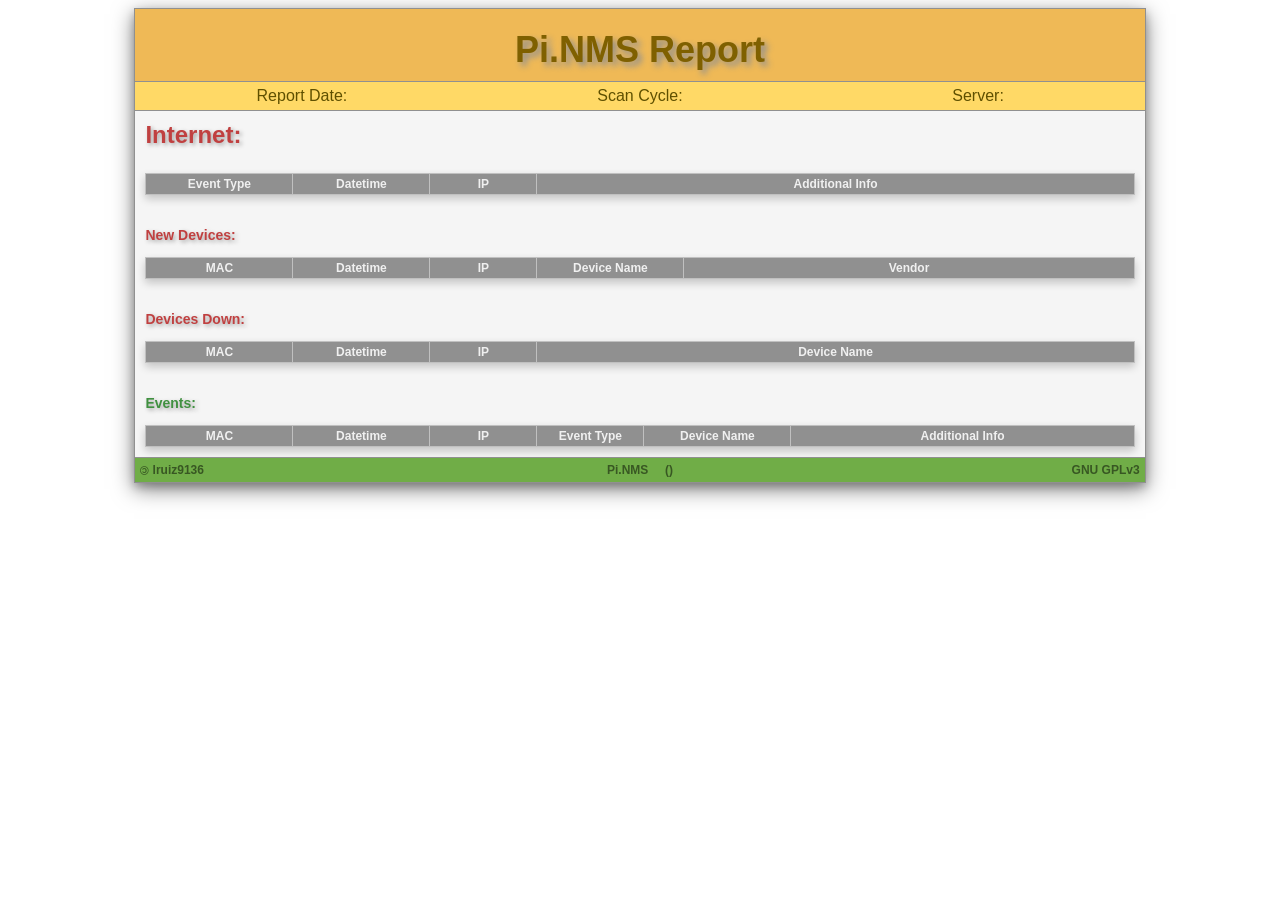
<file: back/report_template.html>
<!-- ---------------------------------------------------------------------------
#  Pi.NMS
#  Open Source Network Guard / WIFI & LAN intrusion detector 
#
#  repot_template.html - Back module. Template to email reporting in HTML format
#-------------------------------------------------------------------------------
#  lruiz9136 2026        GNU GPLv3
#--------------------------------------------------------------------------- -->

<html>

<head>
</head>

<body>
    <font face=sans-serif>
    <table align=center width=80% border=1 bordercolor=#909090 cellpadding=0 cellspacing=0 style="border-collapse: collapse; box-shadow: 0 4px 8px 0 rgba(0, 0, 0, 0.2), 0 6px 20px 0 rgba(0, 0, 0, 0.5)">
        <tr>
        <td bgcolor=#EFB956  align=center style="padding: 20px 10px 10px 10px; font-size: 36px; font-weight: bold; color:#7F6000; text-shadow: 4px 4px 6px #909090">
            Pi.NMS Report
        </td>
        </tr>

        <tr>
        <td>
            <table width=100% border=0 bgcolor=#FFD966 cellpadding=5px cellspacing=0 style="border-collapse: collapse; font-size: 16px; text-align:center; color:#5F5000">
            <tr>
                <td width=33%> Report Date: <b><REPORT_DATE></b> </td>
                <td width=34%> Scan Cycle: <b><SCAN_CYCLE></b> </td>
                <td width=33%> Server: <b><SERVER_NAME></b> </td>
            </tr>
            </table>
        </td>
        </tr>

        <tr>
        <td bgcolor=#F5F5F5 height=200 valign=top style="padding: 10px">
            <SECTION_INTERNET>
            <p style="font-size: 24px; font-weight: bold; color:#C04040; text-shadow: 2px 2px 4px #A0A0A0"> Internet: </p> 

            <table width=100% border=1 bordercolor=#C0C0C0 cellpadding=3px cellspacing=0 style="border-collapse: collapse; font-size: 12px; color:#707070; box-shadow: 0 4px 8px 0 rgba(0, 0, 0, 0.2)">
                <tr bgcolor=#909090 style="color:#F0F0F0">
                    <th width=140> Event Type </th>
                    <th width=130> Datetime </th>
                    <th width=100> IP </th>
                    <th> Additional Info </th>
                </tr>

                <TABLE_INTERNET>
            </table>

            <br>
            </SECTION_INTERNET>

            <SECTION_NEW_DEVICES>
            <p style="font-size: 14px; font-weight: bold; color:#C04040; text-shadow: 2px 2px 4px #A0A0A0"> New Devices: </p> 

            <table width=100% border=1 bordercolor=#C0C0C0 cellpadding=3px cellspacing=0 style="border-collapse: collapse; font-size: 12px; color:#707070; box-shadow: 0 4px 8px 0 rgba(0, 0, 0, 0.2)">
                <tr bgcolor=#909090 style="color:#F0F0F0">
                    <th width=140> MAC </th>
                    <th width=130> Datetime </th>
                    <th width=100> IP </th>
                    <th width=140> Device Name </th>
                    <th> Vendor </th>
                </tr>

                <TABLE_NEW_DEVICES>
            </table>

            <br>
            </SECTION_NEW_DEVICES>

            <SECTION_DEVICES_DOWN>
            <p style="font-size: 14px; font-weight: bold; color:#C04040; text-shadow: 2px 2px 4px #A0A0A0"> Devices Down: </p> 

            <table width=100% border=1 bordercolor=#C0C0C0 cellpadding=3px cellspacing=0 style="border-collapse: collapse; font-size: 12px; color:#707070; box-shadow: 0 4px 8px 0 rgba(0, 0, 0, 0.2)">
                <tr bgcolor=#909090 style="color:#F0F0F0">
                    <th width=140> MAC </th>
                    <th width=130> Datetime </th>
                    <th width=100> IP </th>
                    <th> Device Name </th>
                </tr>

                <TABLE_DEVICES_DOWN>
            </table>

            <br>
            </SECTION_DEVICES_DOWN>

            <SECTION_EVENTS>
            <p style="font-size: 14px; font-weight: bold; color:#409040; text-shadow: 2px 2px 4px #A0A0A0"> Events: </p> 

            <table width=100% border=1 bordercolor=#C0C0C0 cellpadding=3px cellspacing=0 style="border-collapse: collapse; font-size: 12px; color:#707070; box-shadow: 0 4px 8px 0 rgba(0, 0, 0, 0.2)">
                <tr bgcolor=#909090 style="color:#F0F0F0">
                    <th width=140> MAC </th>
                    <th width=130> Datetime </th>
                    <th width=100> IP </th>
                    <th width=100> Event Type </th>
                    <th width=140> Device Name </th>
                    <th> Additional Info </th>
                </tr>

                <TABLE_EVENTS>
            </table>
            </SECTION_EVENTS>
        </td>
        </tr>
        
        <tr>
        <td>
            <table width=100% border=0 bgcolor=#70AD47 cellpadding=5px cellspacing=0 style="border-collapse: collapse; font-size: 12px; font-weight: bold; color:#385723">
               <tr>
                    <td width=25% style="text-align:Left"> <span style="display:inline-block; transform: rotate(180deg)">&copy;</span> <PIALERT_YEAR> lruiz9136</td>
                    <td width=50% style="text-align:center"> Pi.NMS <PIALERT_VERSION> &nbsp; &nbsp; (<PIALERT_VERSION_DATE>)  </td>
                    <td width=25% style="text-align:right"> GNU GPLv3</td>
                </tr>
            </table>
        </td>
        </tr>
    </table>
    </font>
</body>
</html>
</file>
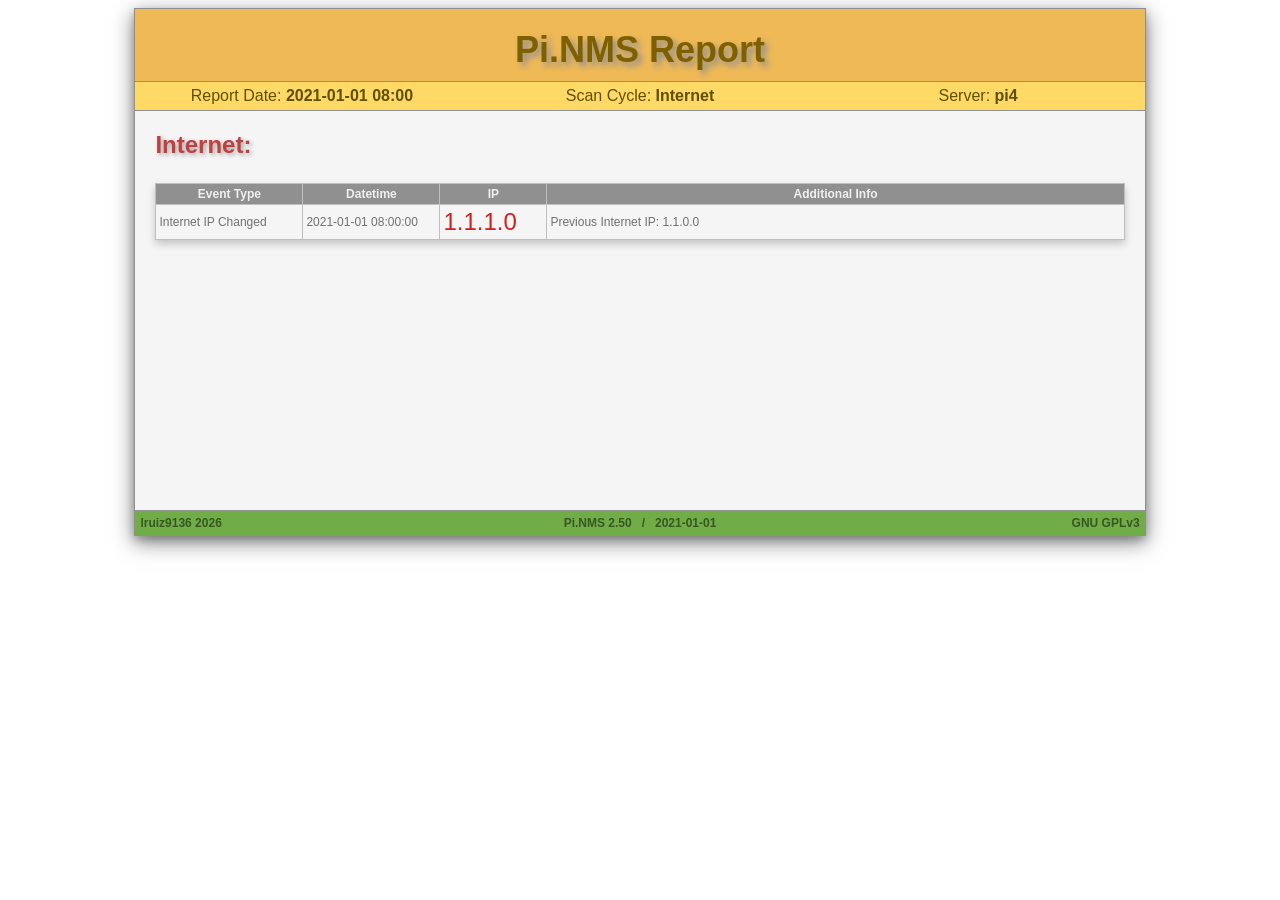
<file: docs/report_sample_1.html>
<!-- ---------------------------------------------------------------------------
#  Pi.NMS
#  Open Source Network Guard / WIFI & LAN intrusion detector 
#
#  repot_sample.html - Back module. Sample email reporting in HTML format
#-------------------------------------------------------------------------------
#  lruiz9136 2026        GNU GPLv3
#--------------------------------------------------------------------------- -->

<html>

<head>
</head>

<body>
    <font face=sans-serif>
    <table align=center width=80% border=1 bordercolor=#909090 cellpadding=0 cellspacing=0 style="border-collapse: collapse; box-shadow: 0 4px 8px 0 rgba(0, 0, 0, 0.2), 0 6px 20px 0 rgba(0, 0, 0, 0.5)">
        <tr>
        <td bgcolor=#EFB956  align=center style="padding: 20px 10px 10px 10px; font-size: 36px; font-weight: bold; color:#7F6000; text-shadow: 4px 4px 6px #909090">
            Pi.NMS Report
        </td>
        </tr>

        <tr>
        <td>
            <table width=100% border=0 bgcolor=#FFD966 cellpadding=5px cellspacing=0 style="border-collapse: collapse; font-size: 16px; text-align:center; color:#5F5000">
            <tr>
                <td width=33%> Report Date: <b>2021-01-01 08:00</b> </td>
                <td width=34%> Scan Cycle: <b>Internet</b> </td>
                <td width=33%> Server: <b>pi4</b> </td>
            </tr>
            </table>
        </td>
        </tr>

        <tr>
        <td bgcolor=#F5F5F5 valign=top height=400 style="padding: 20px">

            <p style="font-size: 24px; font-weight: bold; color:#C04040; text-shadow: 2px 2px 4px #A0A0A0"> Internet: </p>

            <table width=100% border=1 bordercolor=#C0C0C0 cellpadding=3px cellspacing=0 style="border-collapse: collapse; font-size: 12px; color:#707070; box-shadow: 0 4px 8px 0 rgba(0, 0, 0, 0.2)">
                <tr bgcolor=#909090 style="color:#F0F0F0">
                    <th width=140> Event Type </th>
                    <th width=130> Datetime </th>
                    <th width=100> IP </th>
                    <th> Additional Info </th>
                </tr>

                <tr>
  <td> Internet IP Changed </td>
  <td> 2021-01-01 08:00:00 </td>
  <td style="font-size: 24px; color:#D02020"> 1.1.1.0 </td>
  <td> Previous Internet IP: 1.1.0.0 </td>
</tr>

            </table>

            <br>

        </td>
        </tr>




        <tr>
        <td>
            <table width=100% border=0 bgcolor=#70AD47 cellpadding=5px cellspacing=0 style="border-collapse: collapse; font-size: 12px; font-weight: bold; color:#385723">
               <tr>
                    <td width=25% style="text-align:Left">   lruiz9136 2026</td>
                    <td width=50% style="text-align:center"> Pi.NMS 2.50 &nbsp; / &nbsp; 2021-01-01  </td>
                    <td width=25% style="text-align:right">  GNU GPLv3</td>
                </tr>
            </table>
        </td>
        </tr>
    </table>
    </font>
</body>
</html>
</file>
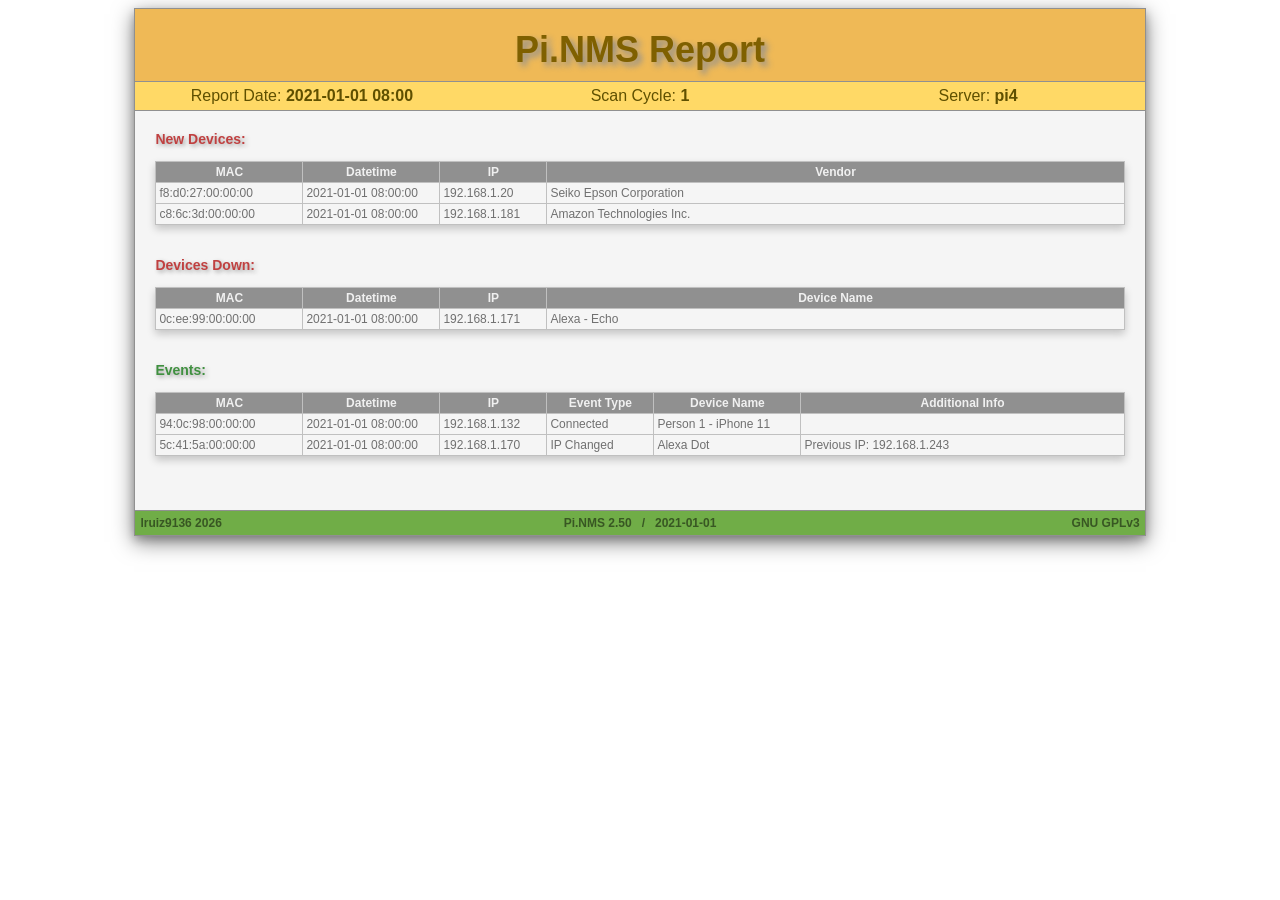
<file: docs/report_sample_2.html>
<!-- ---------------------------------------------------------------------------
#  Pi.NMS
#  Open Source Network Guard / WIFI & LAN intrusion detector 
#
#  repot_sample.html - Back module. Sample email reporting in HTML format
#-------------------------------------------------------------------------------
#  lruiz9136 2026        GNU GPLv3
#--------------------------------------------------------------------------- -->

<html>

<head>
</head>

<body>
    <font face=sans-serif>
    <table align=center width=80% border=1 bordercolor=#909090 cellpadding=0 cellspacing=0 style="border-collapse: collapse; box-shadow: 0 4px 8px 0 rgba(0, 0, 0, 0.2), 0 6px 20px 0 rgba(0, 0, 0, 0.5)">
        <tr>
        <td bgcolor=#EFB956  align=center style="padding: 20px 10px 10px 10px; font-size: 36px; font-weight: bold; color:#7F6000; text-shadow: 4px 4px 6px #909090">
            Pi.NMS Report
        </td>
        </tr>

        <tr>
        <td>
            <table width=100% border=0 bgcolor=#FFD966 cellpadding=5px cellspacing=0 style="border-collapse: collapse; font-size: 16px; text-align:center; color:#5F5000">
            <tr>
                <td width=33%> Report Date: <b>2021-01-01 08:00</b> </td>
                <td width=34%> Scan Cycle: <b>1</b> </td>
                <td width=33%> Server: <b>pi4</b> </td>
            </tr>
            </table>
        </td>
        </tr>



        <tr>
        <td bgcolor=#F5F5F5 height=400 valign=top style="padding: 20px">
            

            
            <p style="font-size: 14px; font-weight: bold; color:#C04040; text-shadow: 2px 2px 4px #A0A0A0"> New Devices: </p> 

            <table width=100% border=1 bordercolor=#C0C0C0 cellpadding=3px cellspacing=0 style="border-collapse: collapse; font-size: 12px; color:#707070; box-shadow: 0 4px 8px 0 rgba(0, 0, 0, 0.2)">
                <tr bgcolor=#909090 style="color:#F0F0F0">
                    <th width=140> MAC </th>
                    <th width=130> Datetime </th>
                    <th width=100> IP </th>
                    <th> Vendor </th>
                </tr>

                <tr>
  <td> f8:d0:27:00:00:00 </td>
  <td> 2021-01-01 08:00:00 </td>
  <td> 192.168.1.20 </td>
  <td> Seiko Epson Corporation </td>
</tr>
<tr>
  <td> c8:6c:3d:00:00:00 </td>
  <td> 2021-01-01 08:00:00 </td>
  <td> 192.168.1.181 </td>
  <td> Amazon Technologies Inc. </td>
</tr>

            </table>

            <br>
            

            
            <p style="font-size: 14px; font-weight: bold; color:#C04040; text-shadow: 2px 2px 4px #A0A0A0"> Devices Down: </p> 

            <table width=100% border=1 bordercolor=#C0C0C0 cellpadding=3px cellspacing=0 style="border-collapse: collapse; font-size: 12px; color:#707070; box-shadow: 0 4px 8px 0 rgba(0, 0, 0, 0.2)">
                <tr bgcolor=#909090 style="color:#F0F0F0">
                    <th width=140> MAC </th>
                    <th width=130> Datetime </th>
                    <th width=100> IP </th>
                    <th> Device Name </th>
                </tr>

<tr>
  <td> 0c:ee:99:00:00:00 </td>
  <td> 2021-01-01 08:00:00 </td>
  <td> 192.168.1.171 </td>
  <td> Alexa - Echo </td>
</tr>

            </table>

            <br>
            

            
            <p style="font-size: 14px; font-weight: bold; color:#409040; text-shadow: 2px 2px 4px #A0A0A0"> Events: </p> 

            <table width=100% border=1 bordercolor=#C0C0C0 cellpadding=3px cellspacing=0 style="border-collapse: collapse; font-size: 12px; color:#707070; box-shadow: 0 4px 8px 0 rgba(0, 0, 0, 0.2)">
                <tr bgcolor=#909090 style="color:#F0F0F0">
                    <th width=140> MAC </th>
                    <th width=130> Datetime </th>
                    <th width=100> IP </th>
                    <th width=100> Event Type </th>
                    <th width=140> Device Name </th>
                    <th> Additional Info </th>
                </tr>

                <tr>
  <td> 94:0c:98:00:00:00 </td>
  <td> 2021-01-01 08:00:00 </td>
  <td> 192.168.1.132 </td>
  <td> Connected </td>
  <td> Person 1 - iPhone 11 </td>
  <td>  </td>
</tr>
<tr>
  <td> 5c:41:5a:00:00:00 </td>
  <td> 2021-01-01 08:00:00 </td>
  <td> 192.168.1.170 </td>
  <td> IP Changed </td>
  <td> Alexa Dot </td>
  <td> Previous IP: 192.168.1.243 </td>
</tr>

            </table>
            
        </td>
        </tr>
        
        <tr>
        <td>
            <table width=100% border=0 bgcolor=#70AD47 cellpadding=5px cellspacing=0 style="border-collapse: collapse; font-size: 12px; font-weight: bold; color:#385723">
               <tr>
                    <td width=25% style="text-align:Left">   lruiz9136 2026</td>
                    <td width=50% style="text-align:center"> Pi.NMS 2.50 &nbsp; / &nbsp; 2021-01-01  </td>
                    <td width=25% style="text-align:right">  GNU GPLv3</td>
                </tr>
            </table>
        </td>
        </tr>
    </table>
    </font>
</body>
</html>
</file>
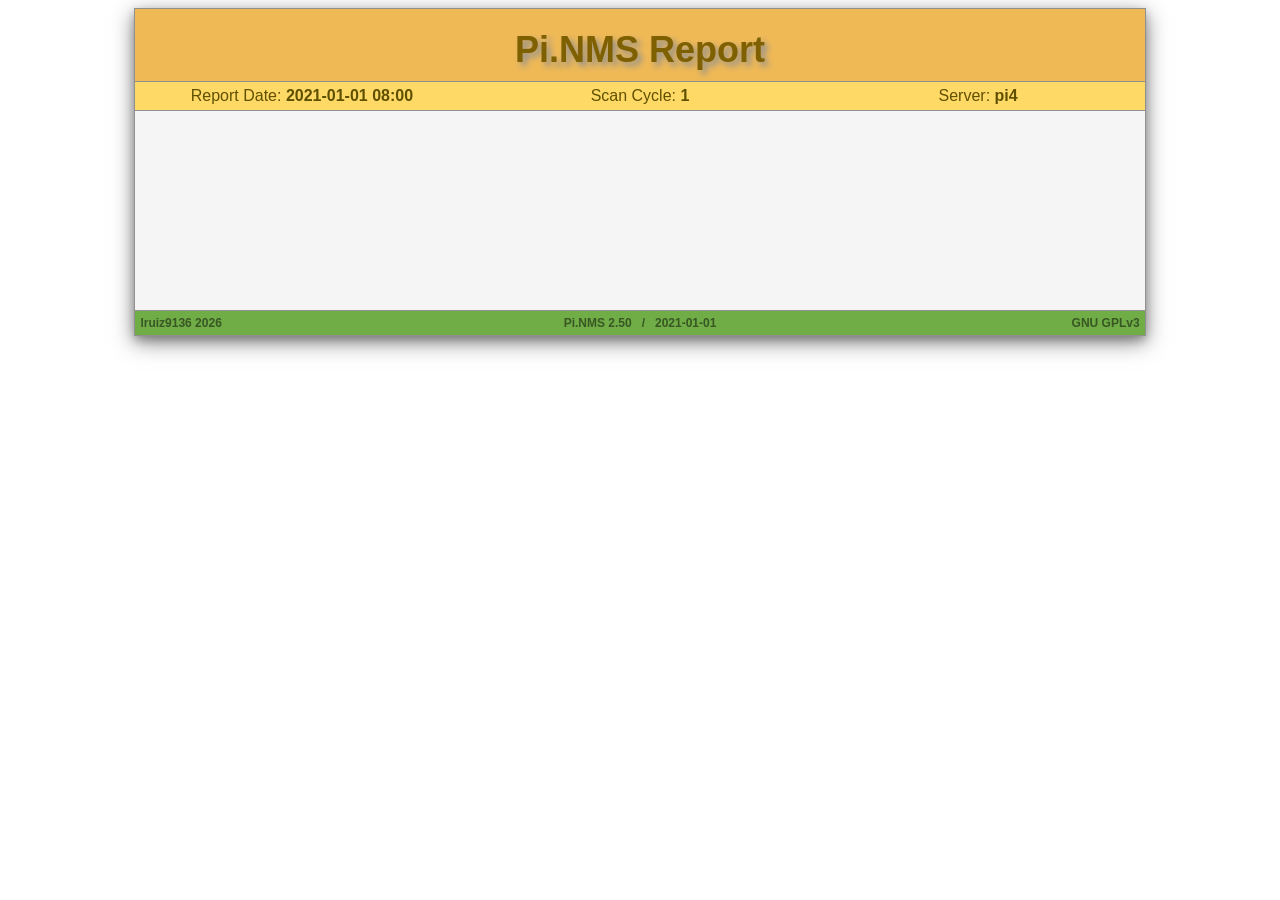
<file: log/report_output.html>
<!-- ---------------------------------------------------------------------------
#  Pi.Alert
#  Open Source Network Guard / WIFI & LAN intrusion detector 
#
#  repot_template.html - Back module. Template to email reporting in HTML format
#-------------------------------------------------------------------------------
#  lruiz9136 2026        GNU GPLv3
#--------------------------------------------------------------------------- -->

<html>

<head>
</head>

<body>
    <font face=sans-serif>
    <table align=center width=80% border=1 bordercolor=#909090 cellpadding=0 cellspacing=0 style="border-collapse: collapse; box-shadow: 0 4px 8px 0 rgba(0, 0, 0, 0.2), 0 6px 20px 0 rgba(0, 0, 0, 0.5)">
        <tr>
        <td bgcolor=#EFB956  align=center style="padding: 20px 10px 10px 10px; font-size: 36px; font-weight: bold; color:#7F6000; text-shadow: 4px 4px 6px #909090">
            Pi.NMS Report
        </td>
        </tr>

        <tr>
        <td>
            <table width=100% border=0 bgcolor=#FFD966 cellpadding=5px cellspacing=0 style="border-collapse: collapse; font-size: 16px; text-align:center; color:#5F5000">
            <tr>
                <td width=33%> Report Date: <b>2021-01-01 08:00</b> </td>
                <td width=34%> Scan Cycle: <b>1</b> </td>
                <td width=33%> Server: <b>pi4</b> </td>
            </tr>
            </table>
        </td>
        </tr>

        <tr>
        <td bgcolor=#F5F5F5 height=200 valign=top style="padding: 10px">
            
        </td>
        </tr>
        
        <tr>
        <td>
            <table width=100% border=0 bgcolor=#70AD47 cellpadding=5px cellspacing=0 style="border-collapse: collapse; font-size: 12px; font-weight: bold; color:#385723">
               <tr>
                    <td width=25% style="text-align:Left">   lruiz9136 2026</td>
                    <td width=50% style="text-align:center"> Pi.NMS 2.50 &nbsp; / &nbsp; 2021-01-01  </td>
                    <td width=25% style="text-align:right">  GNU GPLv3</td>
                </tr>
            </table>
        </td>
        </tr>
    </table>
    </font>
</body>
</html>
</file>
